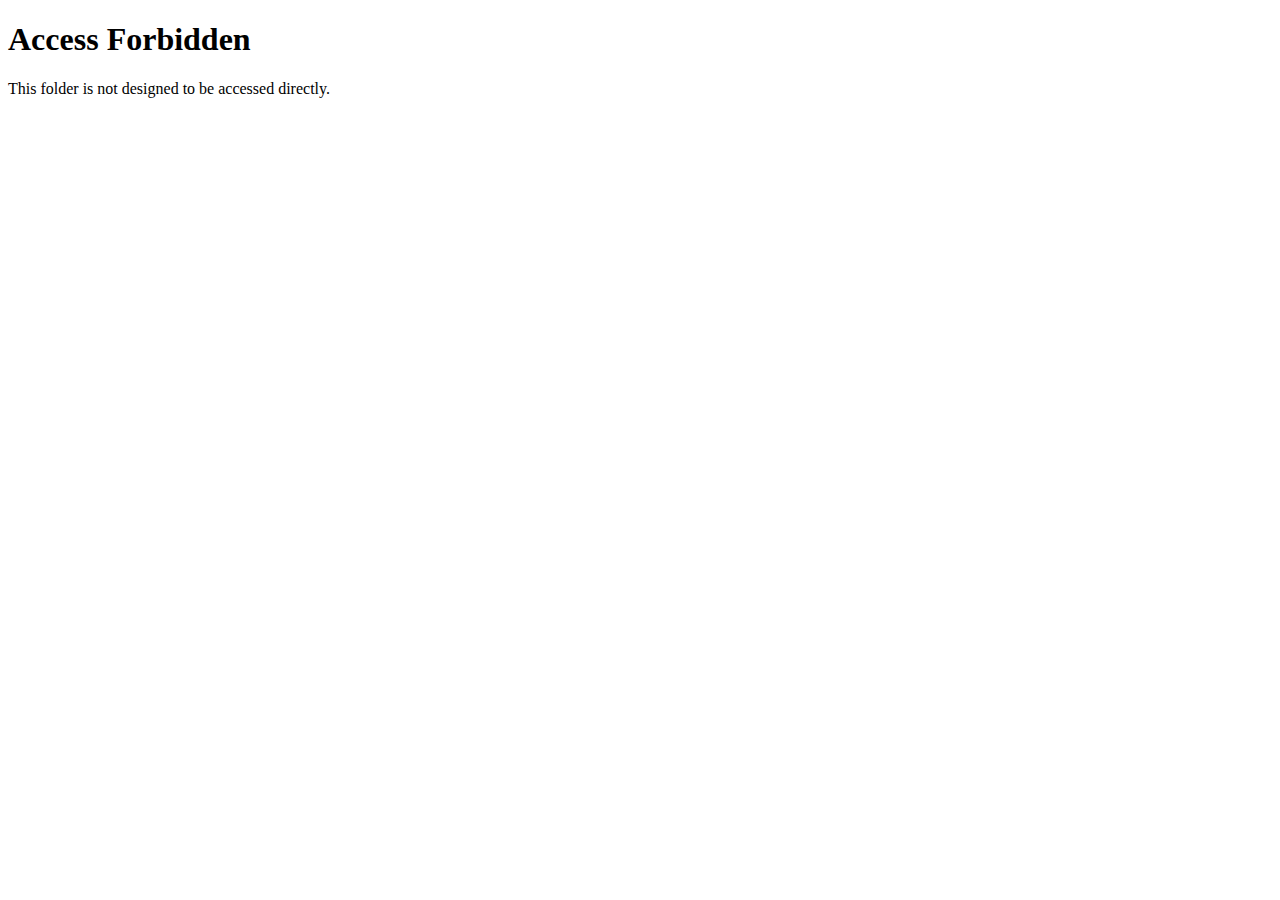
<file: class/index.html>
<!DOCTYPE html PUBLIC "-//W3C//DTD XHTML 1.0 Strict//EN"
    "http://www.w3.org/TR/xhtml1/DTD/xhtml1-strict.dtd">
<html xmlns="http://www.w3.org/1999/xhtml">
  <head>
    <meta http-equiv="Content-Type" content=
    "text/html; charset=utf-8" />
    <title>Forbidden</title>
  </head>
  <body>
    <h1>Access Forbidden</h1>
    <p>This folder is not designed to be accessed directly.</p>
  </body>
</html>
</file>
